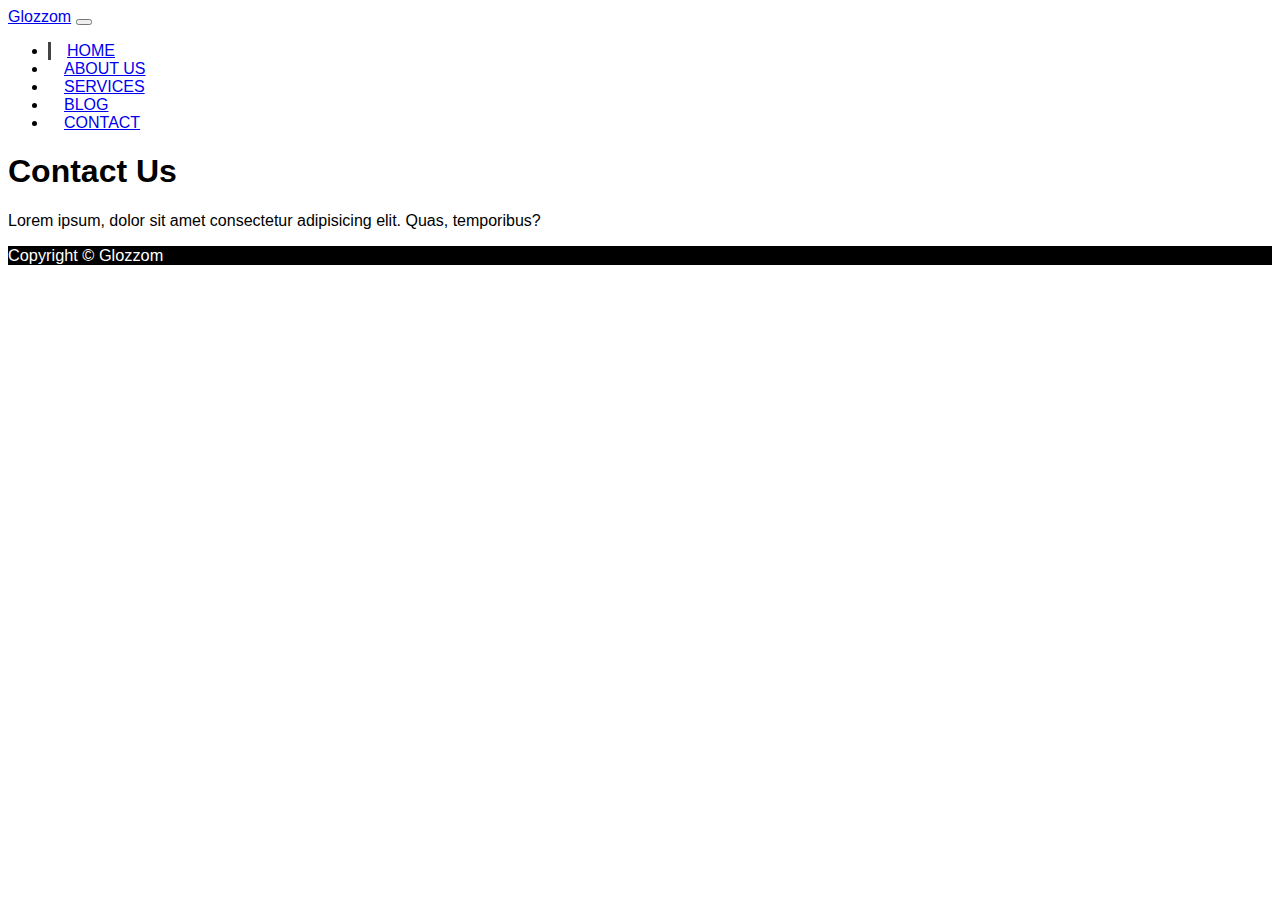
<file: contact.html>
<!DOCTYPE html>
<html lang="en">

<head>
    <meta charset="UTF-8">
    <meta name="viewport" content="width=device-width, initial-scale=1.0">
    <meta http-equiv="X-UA-Compatible" content="ie=edge">

    <link rel="stylesheet" href="https://use.fontawesome.com/releases/v5.0.13/css/all.css" integrity="sha384-DNOHZ68U8hZfKXOrtjWvjxusGo9WQnrNx2sqG0tfsghAvtVlRW3tvkXWZh58N9jp" crossorigin="anonymous">
    <link rel="stylesheet" href="https://stackpath.bootstrapcdn.com/bootstrap/4.1.1/css/bootstrap.min.css" integrity="sha384-WskhaSGFgHYWDcbwN70/dfYBj47jz9qbsMId/iRN3ewGhXQFZCSftd1LZCfmhktB" crossorigin="anonymous">
    <link rel="stylesheet" href="css/main.css">

    <title>Bootstrap Theme</title>
</head>

<body>
    <!-- nav bar -->
    <nav class="navbar navbar-expand-sm navbar-dark bg-dark">
        <div class="container">
            <a href="index.html" class="navbar-brand">Glozzom</a>
            <button class="navbar-toggler" data-toggle="collapse" data-target="#navbarCollapse">
        <span class="navbar-toggler-icon"></span>
      </button>
            <div class="collapse navbar-collapse" id="navbarCollapse">
                <ul class="navbar-nav ml-auto">
                    <li class="nav-item active">
                        <a href="index.html" class="nav-link">Home</a>
                    </li>
                    <li class="nav-item">
                        <a href="about.html" class="nav-link">About Us</a>
                    </li>
                    <li class="nav-item">
                        <a href="services.html" class="nav-link">Services</a>
                    </li>
                    <li class="nav-item">
                        <a href="blog.html" class="nav-link">Blog</a>
                    </li>
                    <li class="nav-item">
                        <a href="contact.html" class="nav-link">Contact</a>
                    </li>
                </ul>
            </div>
        </div>
    </nav>
    <!-- end of navbar -->
    <!-- start contactSection first -->

    <section class="contactSectionFirst">
        <div class="bgImg py-5">
            <div class="details py-5">
                <h1 class="text-center">Contact Us</h1>
                <p class="text-center">Lorem ipsum, dolor sit amet consectetur adipisicing elit. Quas, temporibus?</p>
            </div>
        </div>
    </section>





    <!-- end contactSectin first -->














    <!-- FOOTER -->
    <footer id="main-footer" class="text-center p-4">
        <div class="container">
            <div class="row">
                <div class="col">
                    <p>Copyright &copy;
                        <span id="year"></span> Glozzom</p>
                </div>
            </div>
        </div>
    </footer>



    <script src="http://code.jquery.com/jquery-3.3.1.min.js" integrity="sha256-FgpCb/KJQlLNfOu91ta32o/NMZxltwRo8QtmkMRdAu8=" crossorigin="anonymous"></script>
    <script src="https://cdnjs.cloudflare.com/ajax/libs/popper.js/1.14.3/umd/popper.min.js" integrity="sha384-ZMP7rVo3mIykV+2+9J3UJ46jBk0WLaUAdn689aCwoqbBJiSnjAK/l8WvCWPIPm49" crossorigin="anonymous"></script>
    <script src="https://stackpath.bootstrapcdn.com/bootstrap/4.1.1/js/bootstrap.min.js" integrity="sha384-smHYKdLADwkXOn1EmN1qk/HfnUcbVRZyYmZ4qpPea6sjB/pTJ0euyQp0Mk8ck+5T" crossorigin="anonymous"></script>


</body>

</html>
</file>
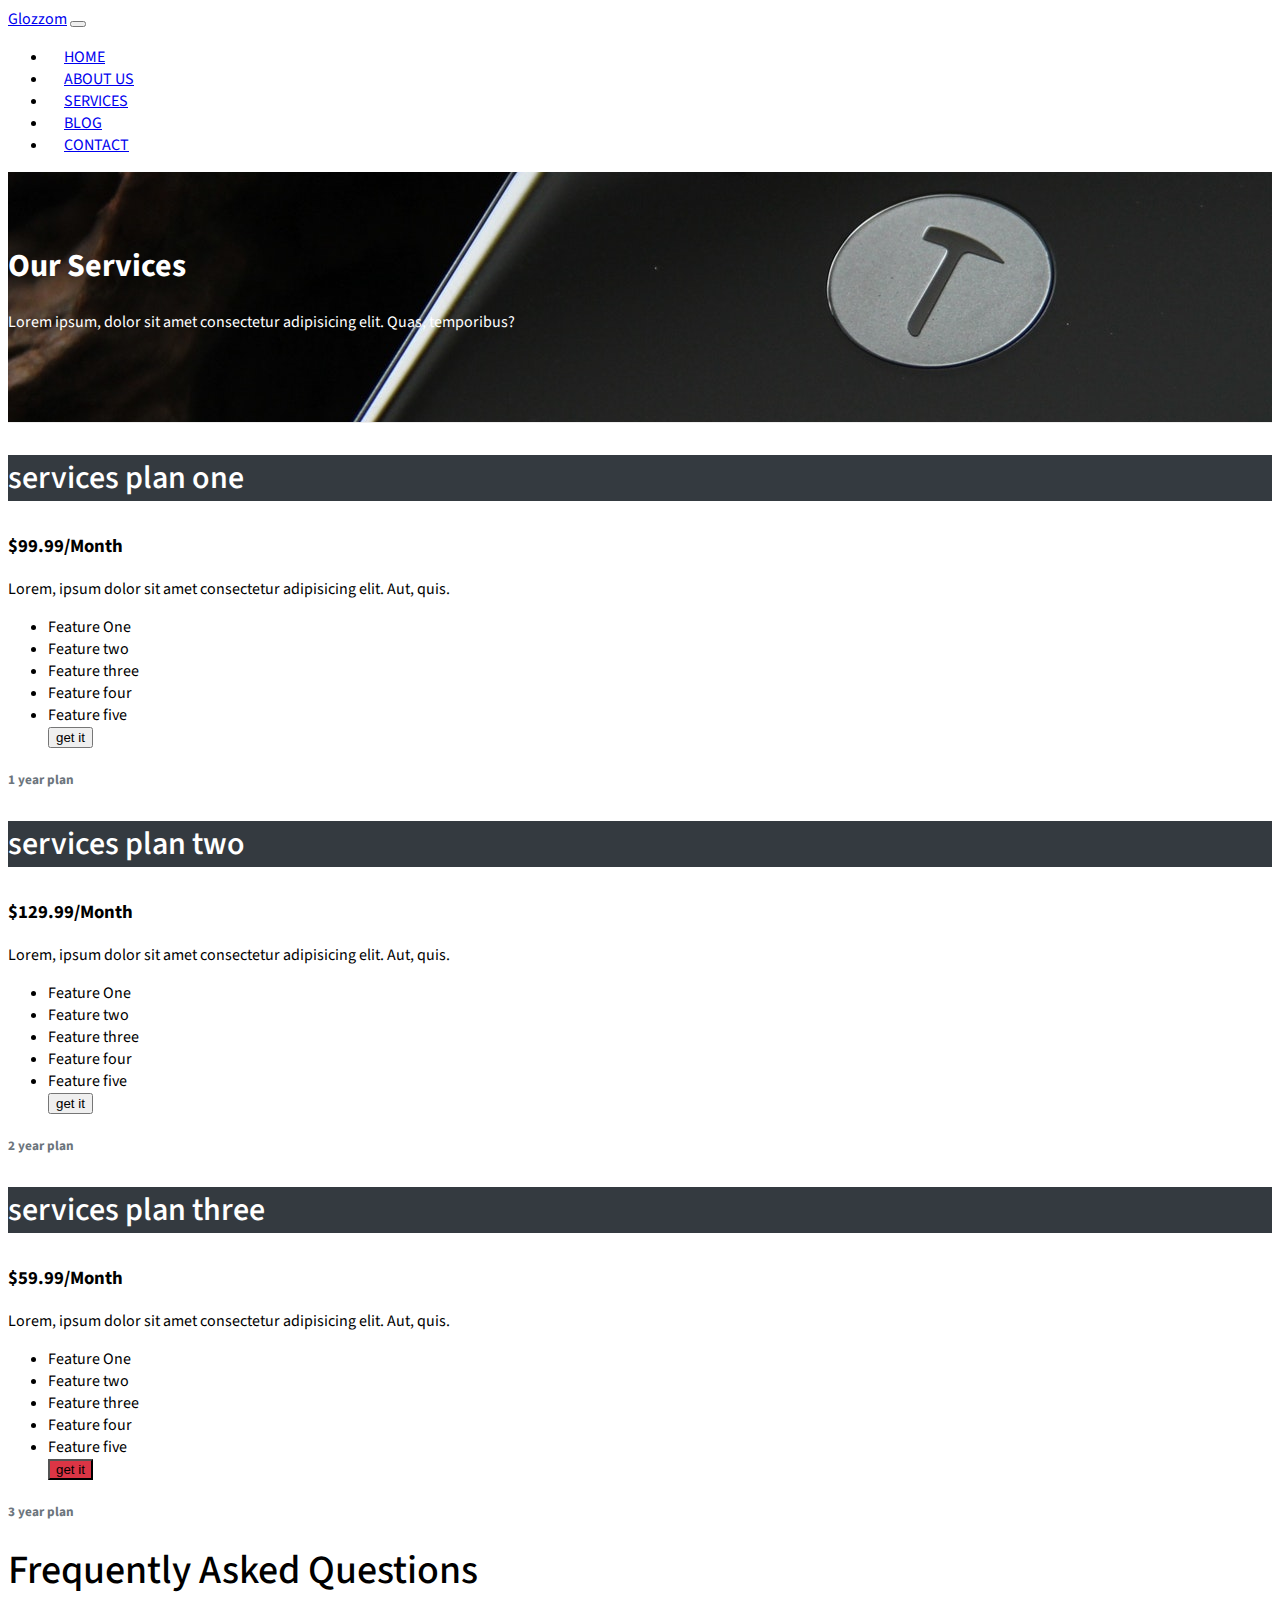
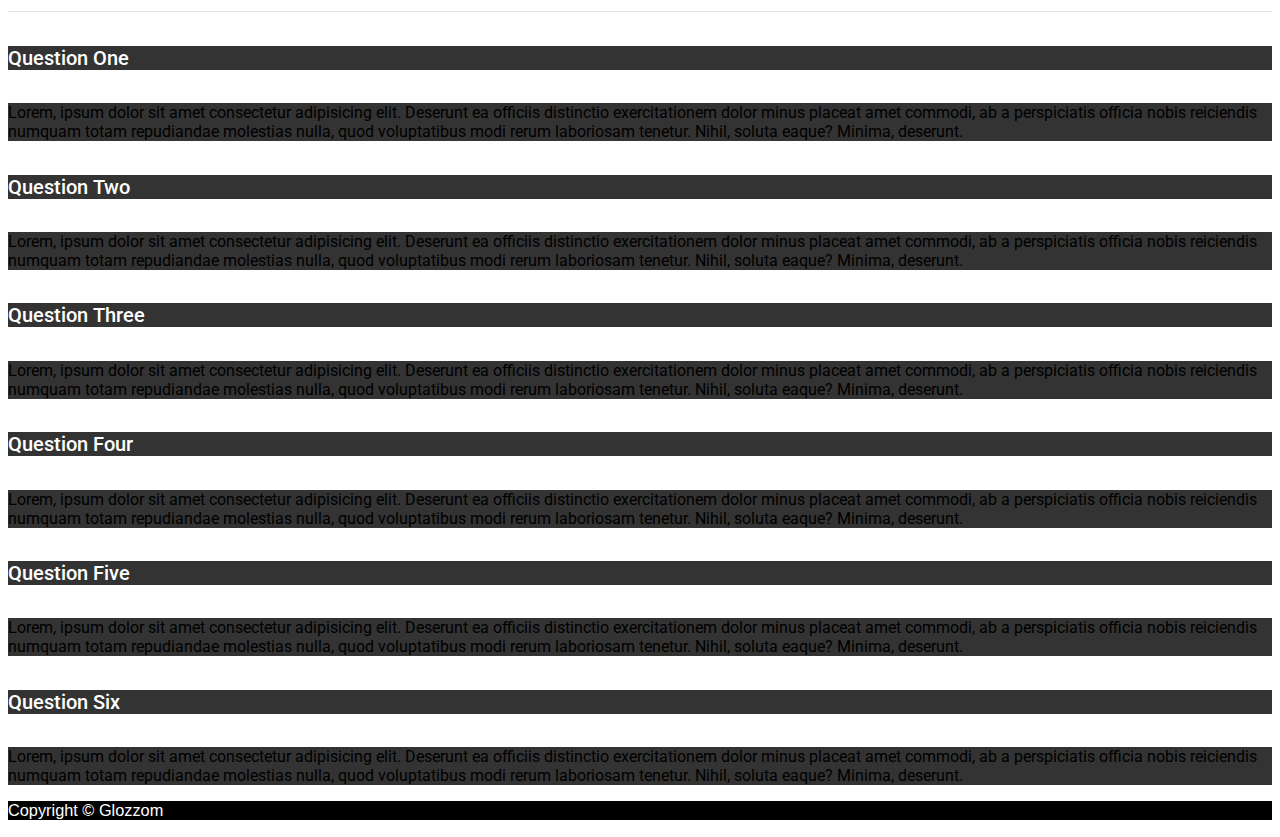
<file: services.html>
<!DOCTYPE html>
<html lang="en">

<head>
    <meta charset="UTF-8">
    <meta name="viewport" content="width=device-width, initial-scale=1.0">
    <meta http-equiv="X-UA-Compatible" content="ie=edge">

    <link rel="stylesheet" href="https://use.fontawesome.com/releases/v5.0.13/css/all.css" integrity="sha384-DNOHZ68U8hZfKXOrtjWvjxusGo9WQnrNx2sqG0tfsghAvtVlRW3tvkXWZh58N9jp" crossorigin="anonymous">
    <link rel="stylesheet" href="https://stackpath.bootstrapcdn.com/bootstrap/4.1.1/css/bootstrap.min.css" integrity="sha384-WskhaSGFgHYWDcbwN70/dfYBj47jz9qbsMId/iRN3ewGhXQFZCSftd1LZCfmhktB" crossorigin="anonymous">
    <link rel="stylesheet" href="css/main.css">
    <link href="https://fonts.googleapis.com/css2?family=Roboto:wght@100;300;400;500;700;900&family=Source+Sans+Pro:wght@300;400;600;700;900&display=swap" rel="stylesheet">
    <title>Bootstrap Theme</title>
</head>
<body>
    
    <!-- nav bar -->

  <nav class="navbar navbar-expand-sm navbar-dark bg-dark">
    <div class="container">
      <a href="index.html" class="navbar-brand">Glozzom</a>
      <button class="navbar-toggler" data-toggle="collapse" data-target="#navbarCollapse">
        <span class="navbar-toggler-icon"></span>
      </button>
      <div class="collapse navbar-collapse" id="navbarCollapse">
        <ul class="navbar-nav ml-auto">
          <li class="nav-item ">
            <a href="index.html" class="nav-link">Home</a>
          </li>
          <li class="nav-item">
            <a href="about.html" class="nav-link">About Us</a>
          </li>
          <li class="nav-item">
            <a href="services.html" class="nav-link active">Services</a>
          </li>
          <li class="nav-item">
            <a href="blog.html" class="nav-link">Blog</a>
          </li>
          <li class="nav-item">
            <a href="contact.html" class="nav-link">Contact</a>
          </li>
        </ul>
      </div>
    </div>
  </nav>

  <!--end nav bar-->
        <!--start header section-->

        <header id="page-header">
          <div class="container">
            <div class="row">
              <div class="col-md-6 m-auto text-center">
                <h1>Our Services</h1>
                <p>Lorem ipsum, dolor sit amet consectetur adipisicing elit. Quas, temporibus?</p>
              </div>
            </div>
          </div>
        </header>

        <!-- <div id="sectionOne" class="first-sec position-relative">

            <div class="position-absolute text-center ">
                <h2 class="font-weight-bold">Our Services</h2>
                <p class="">Lorem ipsum, dolor sit amet consectetur adipisicing elit. Quas, temporibus?</p>
            </div>  

        </div> -->

        <div class="plans py-5 ">
            <div class="container">
                <div class="row">

                    <div class="card border col-md ml-4 pl-0 pr-0 text-center" style="width: ;">
                        
                        <div class="plan-n border  w-100  pt-2 pb-2">
                            <h3>services plan one</h3>
                        </div>
                        <div class="card-body  ">
                        
                        <h3 class="card-title">$99.99/Month</h3>
                        <p class="card-text">Lorem, ipsum dolor sit amet consectetur adipisicing elit. Aut, quis.</p>
                        </div>
                        <div class="card ml-3 mr-3" style="width: ;">
                            <ul class="list-group list-group-flush">
                            <li class="list-group-item"> <i class="fas fa-check mr-1"></i>Feature One</li>
                            <li class="list-group-item"><i class="fas fa-check mr-1"></i> Feature two</li>
                            <li class="list-group-item"> <i class="fas fa-check mr-1"></i>Feature three</li>
                            <li class="list-group-item"> <i class="fas fa-check mr-1"></i>Feature four</li>
                            <li class="list-group-item"><i class="fas fa-check mr-1"></i> Feature five</li>
                            <button type="button" class="btn btn-danger w-100 mt-2 text-capitalize">get it</button>
                            </ul>
                        </div>
                        <div class="end-body border w-100  pt-2 pb-2 mt-3 ">
                        <h5 class=""> 1 year plan</h5>
                        </div>
                    </div>


                    <div class="card border col-md ml-4 pl-0 pr-0 text-center" style="width: ;">
                        
                        <div class="plan-n border  w-100  pt-2 pb-2">
                            <h3>services plan two</h3>
                        </div>
                        <div class="card-body  ">
                        
                        <h3 class="card-title">$129.99/Month</h3>
                        <p class="card-text">Lorem, ipsum dolor sit amet consectetur adipisicing elit. Aut, quis.</p>
                        </div>
                        <div class="card ml-3 mr-3" style="width: ;">
                            <ul class="list-group list-group-flush">
                            <li class="list-group-item"> <i class="fas fa-check mr-1"></i>Feature One</li>
                            <li class="list-group-item"><i class="fas fa-check mr-1"></i> Feature two</li>
                            <li class="list-group-item"> <i class="fas fa-check mr-1"></i>Feature three</li>
                            <li class="list-group-item"> <i class="fas fa-check mr-1"></i>Feature four</li>
                            <li class="list-group-item"><i class="fas fa-check mr-1"></i> Feature five</li>
                            <button type="button" class="btn btn-danger w-100 mt-2 text-capitalize">get it</button>
                            </ul>
                        </div>
                        <div class="end-body border w-100  pt-2 pb-2 mt-3 ">
                        <h5 class=""> 2 year plan</h5>
                        </div>
                    </div>


                    <div class="card border col-md ml-4 pl-0 pr-0 text-center" style="width: ;">
                        
                        <div class="plan-n border  w-100  pt-2 pb-2">
                            <h3>services plan three</h3>
                        </div>
                        <div class="card-body  ">
                        
                        <h3 class="card-title">$59.99/Month</h3>
                        <p class="card-text">Lorem, ipsum dolor sit amet consectetur adipisicing elit. Aut, quis.</p>
                        </div>
                        <div class="card ml-3 mr-3" style="width: ;">
                            <ul class="list-group list-group-flush">
                            <li class="list-group-item"> <i class="fas fa-check mr-1"></i>Feature One</li>
                            <li class="list-group-item"><i class="fas fa-check mr-1"></i> Feature two</li>
                            <li class="list-group-item"> <i class="fas fa-check mr-1"></i>Feature three</li>
                            <li class="list-group-item"> <i class="fas fa-check mr-1"></i>Feature four</li>
                            <li class="list-group-item"><i class="fas fa-check mr-1"></i> Feature five</li>
                            <button type="button" class="btn btn-danger w-100 mt-3 text-capitalize" style="background-color:#dc3545;">get it</button>
                            </ul>
                        </div>
                        <div class="end-body border w-100  pt-2 pb-2 mt-3 ">
                        <h5 class=""> 3 year plan</h5>
                        </div>
                    </div>

                    

                </div>
            </div>
        </div>


                <!-- start third section-->
               
         <!-- <div class="que-sec mt-5 pt-5 pb-5 ">
            <h2 class="text-center">Frequently Asked Questions</h2>

             <div class="que-cont mt-4 ">
                <div class="container">
                    <div class="row">

                        <div class="card col-md ml-4 p-0 " >
                           
                            <ul class="list-group list-group-flush">
                                <li class="list-group-item">Question One</li>
                                <li class="list-group-item">Question two</li>
                                <li class="list-group-item">Question three</li>
                            </ul>
                          </div>

                          <div class="card col-md ml-4 p-0" >
                          
                            <ul class="list-group list-group-flush">
                              <li class="list-group-item">Question four</li>
                              <li class="list-group-item">Question five</li>
                              <li class="list-group-item">Question six</li>
                            </ul>
                          </div>


                    </div>
                </div>
            </div> 
          </div> -->
 <!--**************************************** Frequently Asked Questions  start  ******************************************* -->
               <section class="questions p-5 bg-dark text-white">
                    <div class="container">
                      <h1 class="text-center">Frequently Asked Questions</h1>
                      <hr/>
                      <div class="row">
                                 <div class="col-md-6">
                                  <div class="accordion" id="accordionExample">
                                    <div class="card">
                                      <div class="card-header" id="headingOne">
                                        <h5 class="mb-0">
                                          <a href="#collapseOne" data-toggle="collapse" data-parent="accordion" aria-expanded="false" class="collapsed">
                                            Question One
                                          </a>
                                        </h5>
                                      </div>
                                  
                                      <div id="collapseOne" class="collapse " aria-labelledby="headingOne" data-parent="#accordionExample">
                                        <div class="card-body">
                                          Lorem, ipsum dolor sit amet consectetur adipisicing elit. Deserunt ea officiis distinctio exercitationem dolor minus placeat amet commodi, ab a perspiciatis officia nobis reiciendis numquam totam repudiandae molestias nulla, quod voluptatibus modi rerum laboriosam tenetur. Nihil, soluta eaque? Minima, deserunt.
                                        </div>
                                      </div>
                                    </div>
                                    <div class="card">
                                      <div class="card-header" id="headingTwo">
                                        <h5 class="mb-0">
                                          <a href="#collapseTwo" data-toggle="collapse" data-parent="accordion" aria-expanded="false" class="collapsed">
                                            Question Two
                                          </a>
                                        </h5>
                                      </div>
                                      <div id="collapseTwo" class="collapse" aria-labelledby="headingTwo" data-parent="#accordionExample">
                                        <div class="card-body">
                                          Lorem, ipsum dolor sit amet consectetur adipisicing elit. Deserunt ea officiis distinctio exercitationem dolor minus placeat amet commodi, ab a perspiciatis officia nobis reiciendis numquam totam repudiandae molestias nulla, quod voluptatibus modi rerum laboriosam tenetur. Nihil, soluta eaque? Minima, deserunt.
                                        </div>
                                      </div>
                                    </div>
                                    <div class="card">
                                      <div class="card-header" id="headingThree">
                                        <h5 class="mb-0">
                                          <a href="#collapseThree" data-toggle="collapse" data-parent="accordion" aria-expanded="false" class="collapsed ">
                                            Question Three
                                          </a>
                                        </h5>
                                      </div>
                                      <div id="collapseThree" class="collapse" aria-labelledby="headingThree" data-parent="#accordionExample">
                                        <div class="card-body">
                                          Lorem, ipsum dolor sit amet consectetur adipisicing elit. Deserunt ea officiis distinctio exercitationem dolor minus placeat amet commodi, ab a perspiciatis officia nobis reiciendis numquam totam repudiandae molestias nulla, quod voluptatibus modi rerum laboriosam tenetur. Nihil, soluta eaque? Minima, deserunt.
                                        </div>
                                      </div>
                                    </div>
                                  </div>



                                </div>
                                

                                <div class="col-md-6">
                                  <div class="accordion" id="accordionExample">
                                    <div class="card">
                                      <div class="card-header" id="headingOne">
                                        <h5 class="mb-0">
                                          <a href="#collapseFour" data-toggle="collapse" data-parent="accordion" aria-expanded="false" class="collapsed">
                                            Question Four
                                          </a>
                                        </h5>
                                      </div>
                                  
                                      <div id="collapseFour" class="collapse " aria-labelledby="headingOne" data-parent="#accordionExample">
                                        <div class="card-body">
                                          Lorem, ipsum dolor sit amet consectetur adipisicing elit. Deserunt ea officiis distinctio exercitationem dolor minus placeat amet commodi, ab a perspiciatis officia nobis reiciendis numquam totam repudiandae molestias nulla, quod voluptatibus modi rerum laboriosam tenetur. Nihil, soluta eaque? Minima, deserunt.
                                        </div>
                                      </div>
                                    </div>
                                    <div class="card">
                                      <div class="card-header" id="headingTwo">
                                        <h5 class="mb-0">
                                          <a href="#collapseFive" data-toggle="collapse" data-parent="accordion" aria-expanded="false" class="collapsed">
                                            Question Five
                                          </a>
                                        </h5>
                                      </div>
                                      <div id="collapseFive" class="collapse" aria-labelledby="headingTwo" data-parent="#accordionExample">
                                        <div class="card-body">
                                          Lorem, ipsum dolor sit amet consectetur adipisicing elit. Deserunt ea officiis distinctio exercitationem dolor minus placeat amet commodi, ab a perspiciatis officia nobis reiciendis numquam totam repudiandae molestias nulla, quod voluptatibus modi rerum laboriosam tenetur. Nihil, soluta eaque? Minima, deserunt.
                                        </div>
                                      </div>
                                    </div>
                                    <div class="card">
                                      <div class="card-header" id="headingThree">
                                        <h5 class="mb-0">
                                          <a href="#collapseSix" data-toggle="collapse" data-parent="accordion" aria-expanded="false" class="collapsed ">
                                            Question Six
                                          </a>
                                        </h5>
                                      </div>
                                      <div id="collapseSix" class="collapse" aria-labelledby="headingThree" data-parent="#accordionExample">
                                        <div class="card-body">
                                          Lorem, ipsum dolor sit amet consectetur adipisicing elit. Deserunt ea officiis distinctio exercitationem dolor minus placeat amet commodi, ab a perspiciatis officia nobis reiciendis numquam totam repudiandae molestias nulla, quod voluptatibus modi rerum laboriosam tenetur. Nihil, soluta eaque? Minima, deserunt.
                                        </div>
                                      </div>
                                    </div>
                                  </div>



                                </div>

                      </div>
                    </div>
               </section>
  <!--**************************************** Frequently Asked Questions end  ******************************************* -->

        <!-- ***************************************** footer ************************************************* -->
        <footer id="main-footer" class="text-center p-4">
            <div class="container">
              <div class="row">
                <div class="col">
                  <p>Copyright &copy;
                    <span id="year"></span> Glozzom</p>
                </div>
              </div>
            </div>
          </footer>



    <script src="http://code.jquery.com/jquery-3.3.1.min.js" integrity="sha256-FgpCb/KJQlLNfOu91ta32o/NMZxltwRo8QtmkMRdAu8=" crossorigin="anonymous"></script>
    <script src="https://cdnjs.cloudflare.com/ajax/libs/popper.js/1.14.3/umd/popper.min.js" integrity="sha384-ZMP7rVo3mIykV+2+9J3UJ46jBk0WLaUAdn689aCwoqbBJiSnjAK/l8WvCWPIPm49" crossorigin="anonymous"></script>
    <script src="https://stackpath.bootstrapcdn.com/bootstrap/4.1.1/js/bootstrap.min.js" integrity="sha384-smHYKdLADwkXOn1EmN1qk/HfnUcbVRZyYmZ4qpPea6sjB/pTJ0euyQp0Mk8ck+5T" crossorigin="anonymous"></script>
</body>
</html>
</file>
<file: css/main.css>
body {
    overflow-x: hidden;
    font-family: 'Roboto', sans-serif;
    font-family: 'Source Sans Pro', sans-serif;
}

.navbar .nav-link {
    font-size: 16px;
    text-transform: uppercase;
    padding-left: 1rem !important;
    padding-right: 1rem !important;
}

.navbar .nav-item.active {
    border-left: #444 3px solid;
}

/* start about */
#about .desc h2{
    font-weight: 500;
    font-size: 2.5rem;
}
#about .desc h2,
  #about .desc p {
    color: #212529;
}
  #about .desc .img-Bx {
    margin-top: -50px;
}
.carousel-control-prev-icon,
.carousel-control-next-icon{
    background-image: none;
    height: 20px;
    width: 20px;
    border-radius: 50%;
    background-color: #fff;
}
.carousel-control-prev-icon i,
.carousel-control-next-icon i {
    color: #212529;
  }
.blockquote-footer {
    font-size: 1rem;
}
  
/* end about */

/*start header */

/* .carousel-item {
    height: 450px;
} */

.carousel-image-1,
.carousel-image-2,
.carousel-image-3 {
    background-size: cover;
    background-repeat: no-repeat;
    height: 450px;
}
.carousel-image-1{    background-image: url(../imgs/image1.jpg);
}

.carousel-image-2 {
    background-image: url(../imgs/image2.jpg)}
   

.carousel-image-3 {
    background-image: url(../imgs/image3.jpg);}
 

#home-heading {
    position: relative;
    background-image: url(../imgs/lights.jpg);
    background-attachment: fixed;
    text-align: center;
    color: #fff;
    background-repeat: no-repeat;
    min-height: 200px;
}

.overlay-dark {
    position: absolute;
    top: 0;
    left: 0;
    width: 100%;
    height: 100%;
    background-color: rgba(0, 0, 0, .7);
}

#video-play {
    position: relative;
    background-image: url(../imgs/media.jpg);
    background-attachment: fixed;
    text-align: center;
    color: #fff;
    background-repeat: no-repeat;
    min-height: 200px;
}

#video-play a {
    color: #fff;
    margin-bottom: 20px;
}


/* end header */


/* start contact section */


/* ------------------------------ header of pages ---------------------------------------------- */

#page-header {
    height: 200px;
    background: url(../imgs/image1.jpg);
    background-position: 0 -360px;
    background-attachment: fixed;
    color: #fff;
    border-bottom: 1px #eee solid;
    padding-top: 50px;
}


/* 
.contactSectionFirst .bgImg .details h1 {
    font-size: 2.5rem;
    font-weight: 600;
    color: #fff;
}

.contactSectionFirst .bgImg .details p {
    font-size: 1rem;
    font-weight: 500;
    color: #fff;
} */

.contactSecondSection .left h4 {
    font-weight: 600;
}

.contactSecondSection .left p {
    font-size: 1rem;
    font-weight: 400;
    line-height: 1.5;
    color: #212529;
    text-align: left;
}

.contactSecondSection .right h3 {
    font-weight: 600;
    font-size: 1.8rem;
}

.contactThirsSection {
    font-size: 1.1rem;
}

.contactThirsSection h1 {
    font-weight: 600;
    font-size: 2.5rem !important;
}


/* end contact section */

#main-footer {
    background: #000;
    color: #fff;
}

#main-footer p {
    font-size: 1.02rem;
    font-weight: 400;
    font-family: 'Segoe UI', Tahoma, Verdana, sans-serif;
}


/**************************************************************** blog start *********************************************************************/


/* #sectionOne{
    height: 200px;
    background-image: url(../imgs/head-img.jpg);
    background-attachment: fixed;
    background-position: 0 -360px;
}
#sectionOne .main{
    font-size: 2.5rem;
    margin-bottom: .5rem;
    font-weight: 500;
    line-height: 1.2;
   color: rgb(255, 255, 255);
}
#sectionOne .main1{
    color: rgb(255, 255, 255);
    font-size:16px;
    font-weight:400;
    line-height:24px;
    margin-bottom:1rem;
} */


/* content */

.content {
    font-family: -apple-system, BlinkMacSystemFont, "Segoe UI", Roboto, "Helvetica Neue", Arial, sans-serif, "Apple Color Emoji", "Segoe UI Emoji", "Segoe UI Symbol";
}

.content .card-body {
    padding: 1.25rem;
}

.content .card {
    margin-bottom: 0.75rem;
    border: 1px solid rgba(0, 0, 0, .125);
    border-radius: .25rem;
}

.content .card-body h4 {
    margin-bottom: .75rem;
    font-size: 1.5rem;
    font-weight: 500;
    line-height: 1.2;
    color: rgb(33, 37, 41);
    position: relative;
}

.content .card-body .style {
    font-size: 12.8px;
    font-weight: 400;
    line-height: 19.2px;
    margin: 5rem 0;
    /*  ********** not working ? ********  */
}

.content .card-body h4:after {
    content: " ";
    background-color: #6c757d;
    margin: 1rem 0;
    height: 0.3px;
    width: 310px;
    position: absolute;
    top: 60px;
    left: -1px;
}

.content .card-body .pStyle {
    padding-top: 1.25rem;
}

.secondRow .pStyle2 {
    line-height: 24px;
    margin-bottom: 1rem;
}

.secondRow .styleSpan2 {
    font-size: 10.24px;
    line-height: 15.36px;
    padding-left: 25px;
}

.secondRow .card-body {
    padding: 20px;
}

.secondRow p::before {
    content: " ";
    background-color: #6c757d;
    height: 0.3px;
    width: 15px;
    position: absolute;
    top: 138px;
    left: 37px;
}


/************************************************************* blog end *************************************************************/


/* start services section*/


/* .first-sec
{
  height:200px;
  background-image: url('../imgs/IMG_20200422_135549.jpg');
  background-size: 100% 100%;
}

.first-sec> div
{
    color:white;
    left:28%;
    top:20%;
}
.first-sec h2
{
    font-size:2.5rem;

}
.first-sec p
{
    font-size:19px;
} */


/* start plan section*/

.plans .container .row .card .plan-n {
    background-color: #343a40 !important;
    color: white;
}

.plans .container .row .card .plan-n h3 {
    font-size: 2rem;
    font-weight: 550;
}

.plans .container .row .card .end-body {
    color: #6c757d!important
}


/* end plans section*/


/* start que section*/


/* 
.que-sec 
{
    background-color: #343a40!important;

}

.que-sec h2
{
   font-weight:500;
   font-size:2.8rem;
   color:white
}

.que-sec .card 
{
    border:none !important;
    background-color: transparent;
}

.que-sec .card ul li
{
    background-color: #333;
    color:white;
    font-size:1.4rem

}

@media (max-width:960px)
{
    .first-sec> div
{
    color:white;
    left:5%;
    top:15%;
}
.first-sec h2
{
    font-size:2.5rem;
    font-weight: 600 !important;

}
.first-sec p
{
    font-size:18px;
}
} */


/*end que section*/


/********************************************** Frequently Asked Questions  start ***************************************/

.questions h1 {
    font-size: 2.5rem;
    margin-bottom: .5rem;
    margin-bottom: .5rem;
    line-height: 1.2;
    font-weight: 500;
}

.questions hr {
    margin-top: 1rem;
    margin-bottom: 1rem;
    border: 0;
    border-top: 1px solid rgba(0, 0, 0, .1);
}

.questions .accordion .card {
    border: #444;
    /* text-align: center!important; */
    border-bottom-left-radius: 4px;
    /*  ???*/
    border-bottom-right-radius: 4px;
    /*  ???*/
    font-family: -apple-system, BlinkMacSystemFont, "Segoe UI", Roboto, "Helvetica Neue", Arial, sans-serif, "Apple Color Emoji", "Segoe UI Emoji", "Segoe UI Symbol";
}

.accordion .card-header,
.accordion .card-body {
    background-color: #333;
}

.accordion .card-header a {
    color: #fff;
    text-decoration: none;
    text-align: center;
    /*  ???*/
}

.accordion .card-header h5 {
    font-size: 1.25rem;
    font-weight: 500;
    line-height: 1.2;
}


/********************************************** Frequently Asked Questions  end ***************************************/


/********************************************** services  end ***************************************/
</file>
